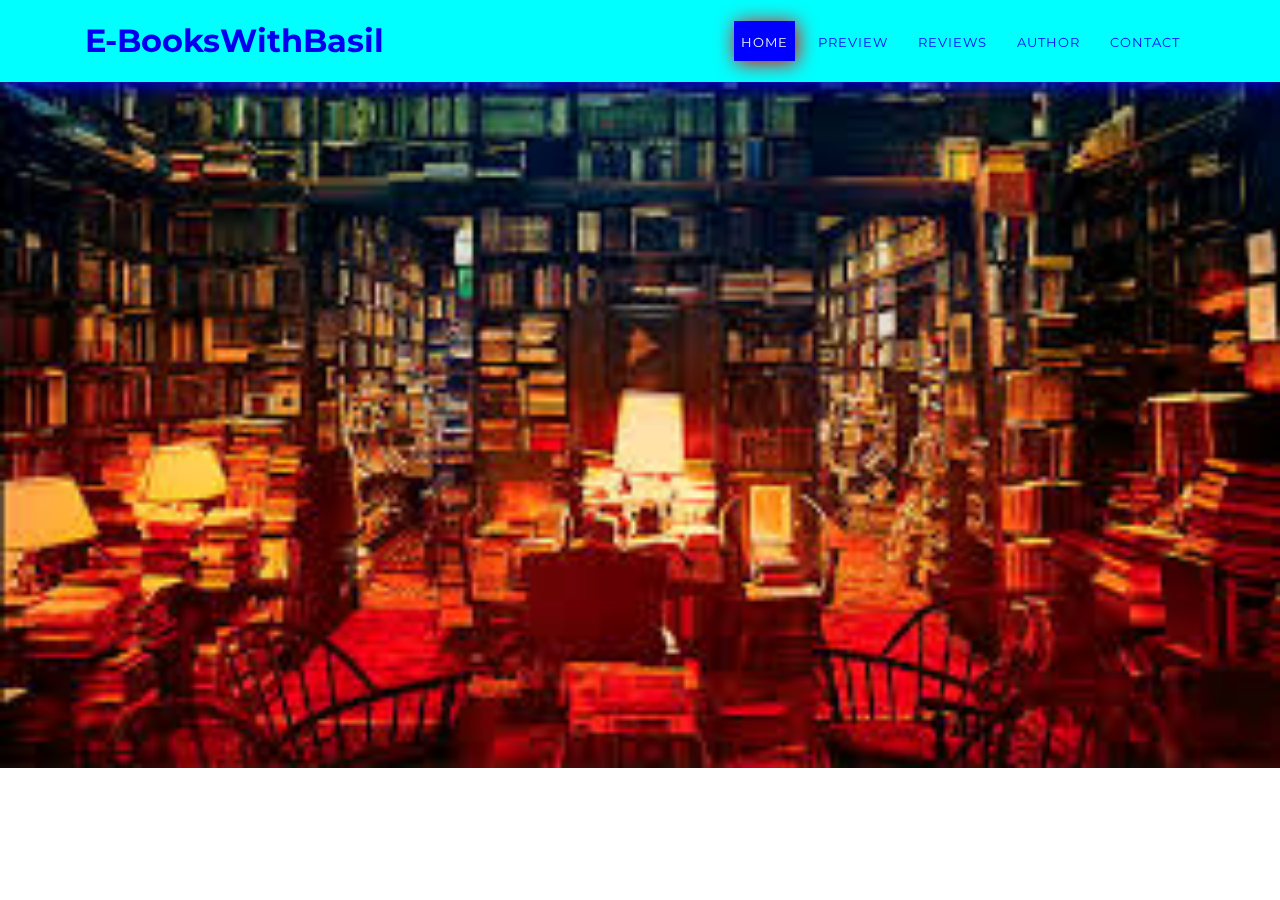
<file: bookSTORE/index.html>
<!DOCTYPE html>
<html lang="en">
<head>
    <meta charset="UTF-8">
    <meta http-equiv="X-UA-Compatible" content="IE=edge">
    <meta name="viewport" content="width=device-width, initial-scale=1.0">
    <title>E-BooksWith E-BooksWithBasil </title>
    <!--font awesome cdn Link--> 
    <link rel="stylesheet" href="https://cdnjs.cloudflare.com/ajax/libs/font-awesome/6.1.1/css/all.min.css" integrity="sha512-KfkfwYDsLkIlwQp6LFnl8zNdLGxu9YAA1QvwINks4PhcElQSvqcyVLLD9aMhXd13uQjoXtEKNosOWaZqXgel0g==" crossorigin="anonymous" referrerpolicy="no-referrer" />
    <!--custom css link-->
    <linl rel="stylesheet" href="./style.css">
        <link href="https://fonts.googleapis.com/css2?family=Montserrat:wght@300;400;500;600&family=Poppins:ital,wght@1,500&display=swap" rel="stylesheet">
        <style>
            body{
    margin:0px;
    padding:0px;
    font-family: 'Montserrat';
    background-repeat: no-repeat;
    background-size: cover;
}
*{
    box-sizing: border-box;
}
ul{
    list-style: none;
}
a{
    text-decoration: none;
}
button{
    outline: none;
    border: none;
}
input{
    outline: none;
    border: none;
}
.main{
    width: 100%;
    height: 768px;
    position: relative;
}
nav{
    display: flex;
    align-items: center;
    justify-content: space-around;
    padding:0 30 px;
    background-color: aqua;
    box-shadow: 2px 2px 20px blue;
    z-index: 1;
    width: 100%;
    position: fixed;
    left: 0px;
    top: opx;
}
nav ul{
  display: flex; 
  margin: 0;
  padding: 0;
}
nav ul li a{
    height: 40px;
    line-height: 43px;
    margin: 8px;
    padding: 0px 7px;
    display: flex;
    font-size: 0.8rem;
    text-transform:uppercase;
    font-weight: 400;
    color: blue;
    letter-spacing: 1px;
    transition: 0.3s ease-in-out;
}
nav ul li a:hover{
    border-radius:2px ;
    background-color:blue;
    color: whitesmoke;
    box-shadow: 2px 2px 20px red;
}
.active{
    background-color: blue;
    color: aliceblue;
    box-shadow: 2px 2px 20px red;
}
nav .menu-btn{
    display: none;
}
.header-content{
    display: flex;
    align-items: center;
    justify-content: space-around;
    position: absolute;
    left: 50%;
    top: 50;
    transform: translate(-50%, -50%);
    width: 90%;
}
.header-img{
    width: 500px;
    height: 400px;
    margin: 20px;
}
.header-img img{
    width: 100%;
    height: 100%;
    object-fit: contain;
    object-position: center;
}
.header-text{
    width: 540px;
    margin: 20px;
}
.header-text h1{
    font-size: 3.5rem;
    line-height: 55px;
    color: pink;
    letter-spacing: 1px;
    font-weight:700 ;
}
.header-text p{
    font-size: 1rem;
    color: pink;
}
.header-text span{
    color:aqua;
    text-decoration: underline;
}

        </style>
</head>
<body background="./IMAGES/images3.jpg">
    <section class="main">
        <nav>
            <a href="#" class="logo">
                <h1 class="fas fa-book">E-BooksWithBasil</h1>
            </a>
           <input type="checkbox" class="menu-btn" id="menu-btn">
           <label for="menu-btn" class="menu-icon">
               <span class="nav-icon"></span>
           </label>
           <ul class="menu">
               <li><a href="a" class="active">Home</a></li>
               <li><a href="a">Preview</a></li>
               <li><a href="a">Reviews</a></li>
               <li><a href="a">Author</a></li>
               <li><a href="a">Contact</a></li>
           </ul>
        </nav>

        <div class="header-content">
            <div class="header-text">
                <h5>There Is No friend As<span>Loyal</span> As A <span>Book</span></h5>
                <p>Welcome to basil and books family. If you in need of a good read.<br> We are her</p>
                <a href="#" class="header-btn">PURCHASE</a>
        </div>
      
    </section>

    




















<!--custom js file link-->
<script href="./store.js"></script>
</body>
</html>
</file>
